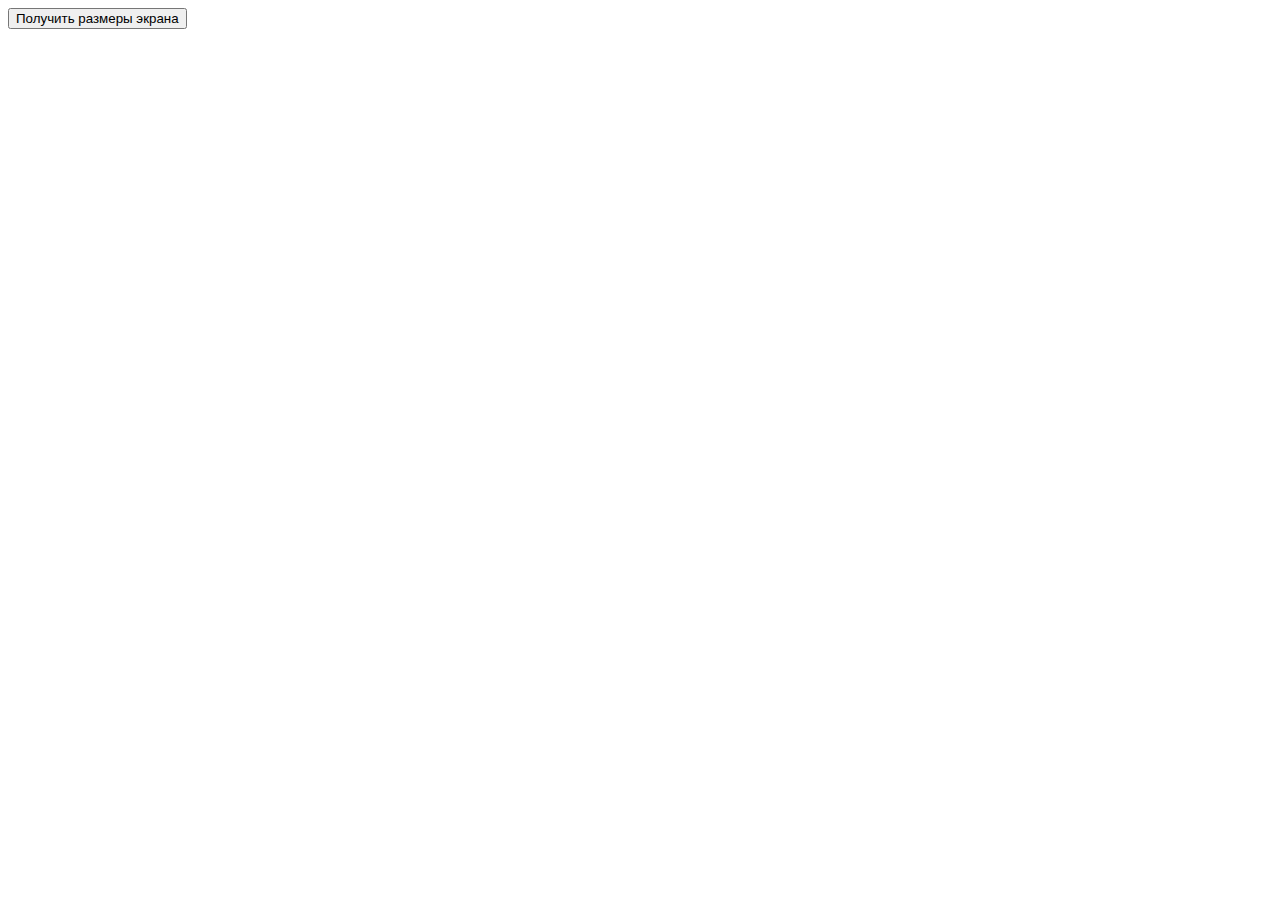
<file: task_2/index.html>
<!DOCTYPE html>
<html lang="en">
	<head>
    <meta charset="UTF-8">
    <meta name="viewport" content="width=device-width, initial-scale=1">
    <meta http-equiv="X-UA-Compatible" content="ie=edge">
    <title>Task 2</title>
  </head>
 	<body>
    <button onclick="alert(`Width: ${window.screen.width} Height: ${window.screen.height}`)">Получить размеры экрана</button>
	</body>
</html>
</file>
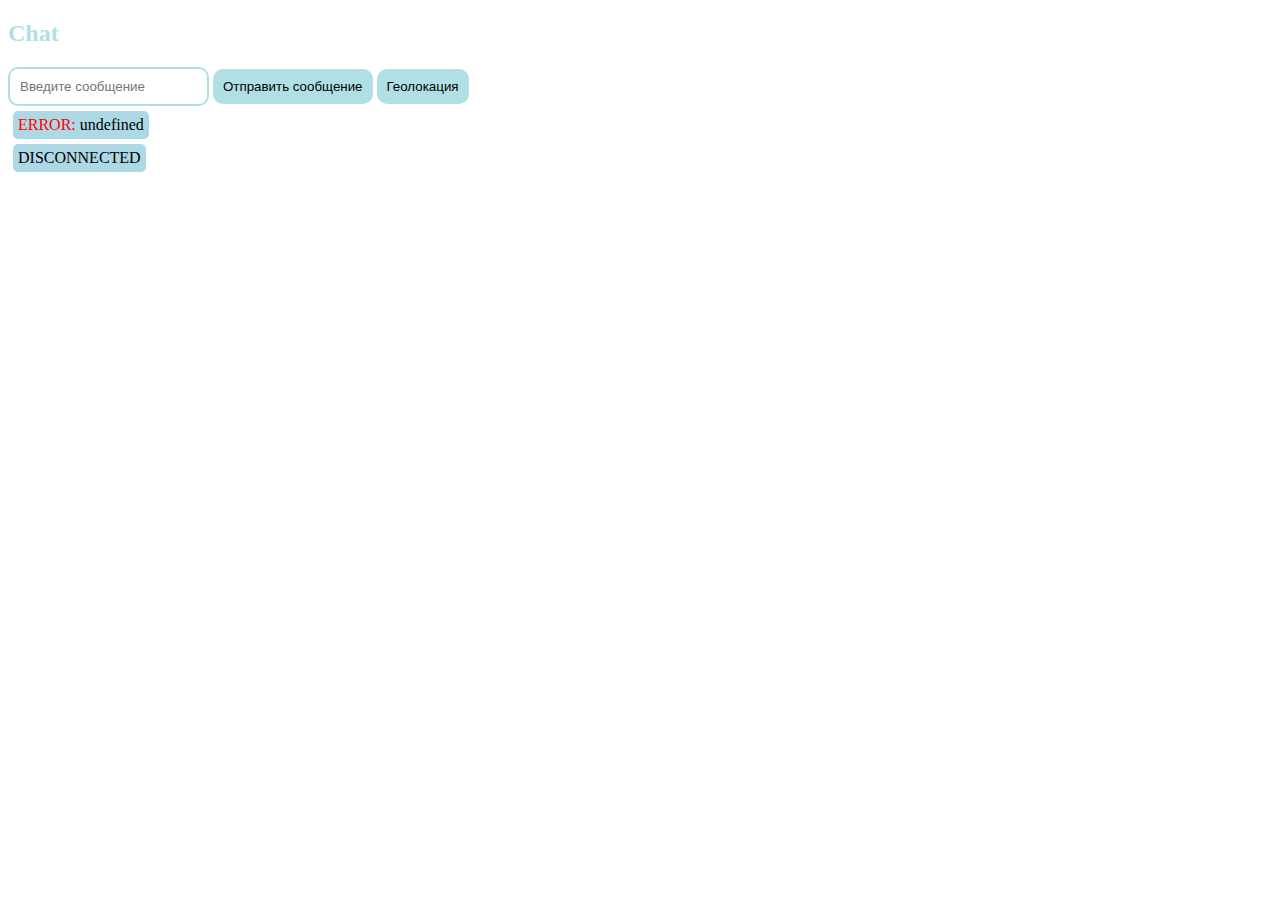
<file: task_3/index.html>
<!DOCTYPE html>
<html lang="en">
	<head>
    <meta charset="UTF-8">
    <meta name="viewport" content="width=device-width, initial-scale=1">
    <meta http-equiv="X-UA-Compatible" content="ie=edge">
    <title>Chat</title>
    <link rel="stylesheet" href="style.css">
  </head>
 	<body>
    <div class="chat-container">
      <h2 class="headline">Chat</h2>
      <input type="text" id="message-input" placeholder="Введите сообщение" required>
      <button class="btn j-btn-send">Отправить сообщение</button>
      <button class="btn j-btn-location">Геолокация</button>
      <div id="output"></div>
    </div>
    <script src="script.js"></script>
	</body>
</html>
</file>
<file: task_3/style.css>
.chat-container {
  width: fit-content;
}

.btn {
  background-color: powderblue;
  border: none;
}

#message-input, .btn {
  padding: 10px 10px;
  border-radius: 10px;
}

#message-input {
  border: solid 2px powderblue;
}

.headline {
  color: powderblue;
}

.sent-message, .response-message {
  padding: 5px;
  margin: 5px;
  border-radius: 5px;
  width: fit-content;
}

.sent-message {
  background-color: lightgreen;
  text-align: right;
  margin-left: auto;
}

.response-message {
  background-color: lightblue;
  text-align: left;
  margin-right: auto;
}
</file>
